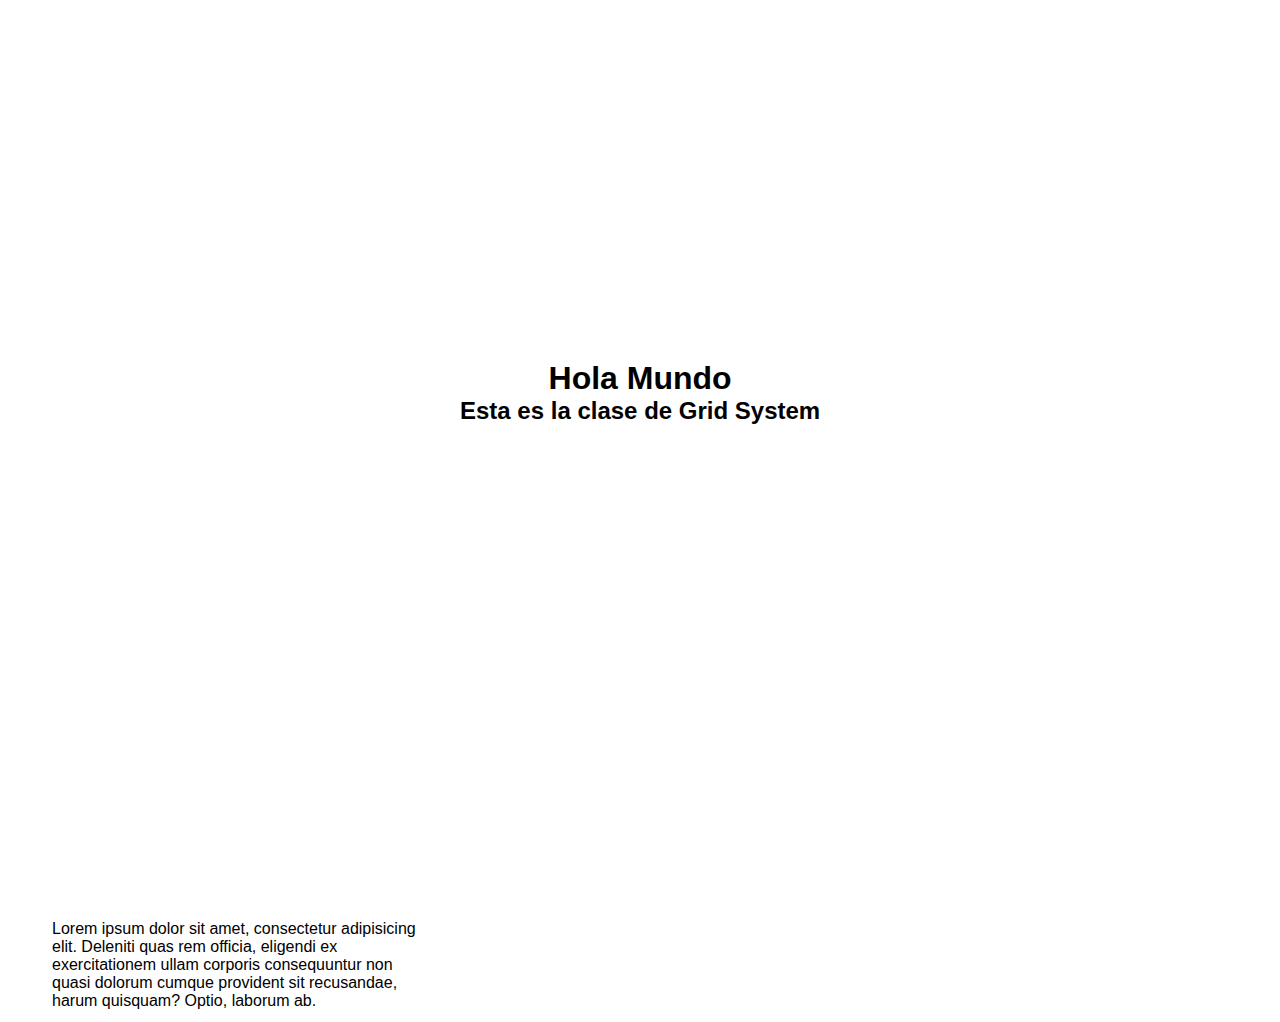
<file: ejemplo2.html>
<!DOCTYPE html>
<html lang="en">
<head>
	<meta charset="UTF-8">
	<title>Grid System</title>
	<link rel="stylesheet" href="assets/css/grid.css">
	<link rel="stylesheet" href="assets/css/main.css">
</head>
<body>
	<header class="back">
		<div class="container">
			<div class="row">
				<div class="col-12">
					<div class="texto">
						<h1>Hola Mundo</h1>
						<h2>Esta es la clase de Grid System</h2>
					</div>
				</div>
			</div>
		</div>
	</header>
	<section class="container">
		<div class="row">
			<div class="col-4">
				<p>
					Lorem ipsum dolor sit amet, consectetur adipisicing elit. Deleniti quas rem officia, eligendi ex exercitationem ullam corporis consequuntur non quasi dolorum cumque provident sit recusandae, harum quisquam? Optio, laborum ab.
				</p>
			</div>
		</div>
	</section>
</body>
</html>
</file>
<file: assets/css/grid.css>
*{
	box-sizing: border-box;
	margin: 0;
	padding: 0;
}

.container{
	max-width: 1200px;
	width: 100%;
	margin: 0 auto;
}

.row:befor, .row:after{
	content: "";
	display: table;
}

.row:after{
	clear: both;
}

[class*="col-"]{
	min-height: 7px;
	float: left;
	padding: 12px;
}

.col-1{
	width: 8.333333%;

}

.col-2{
	width: 16.666667%;
}

.col-3{
	width: 25%;
}

.col-4{
	width: 33.33333%;
}

.col-5{
	width: 41.666667%;
}

.col-6{
	width: 50%;
}

.col-7{
	width: 58.33333%;
}

.col-8{
	width: 66.666667%;
}

.col-9{
	width: 75%;
}

.col-10{
	width: 83.33333%;
}

.col-11{
	width: 91.666667%;
}

.col-12{
	width: 100%;
}

.img-responsive{
	max-width: 100%;
	width: 100%;
}
</file>
<file: assets/css/main.css>
body{
	font-family: 'Roboto', sans-serif;
}

.caja{
	background-color: red;
}

header{
	text-align: center;
}


.back{
	background-image: url(http://lorempixel.com/1024/600/cats/);
	background-repeat: no-repeat;
	background-size: cover;
	background-position: center;
	height: 100vh;
}

.back .container{
	background-color: rgba(255,255,255, 0.5);
	position: relative;
	height: 100vh;
}

.texto{
	position: absolute;
	top: 40%;
	left: 35%;
}

.boton{
	width: 30%;
	height: 20px;
	margin-top: 8px;
	float: right;
	clear: both;
}

p{
	margin-top: 8px;
}
</file>
